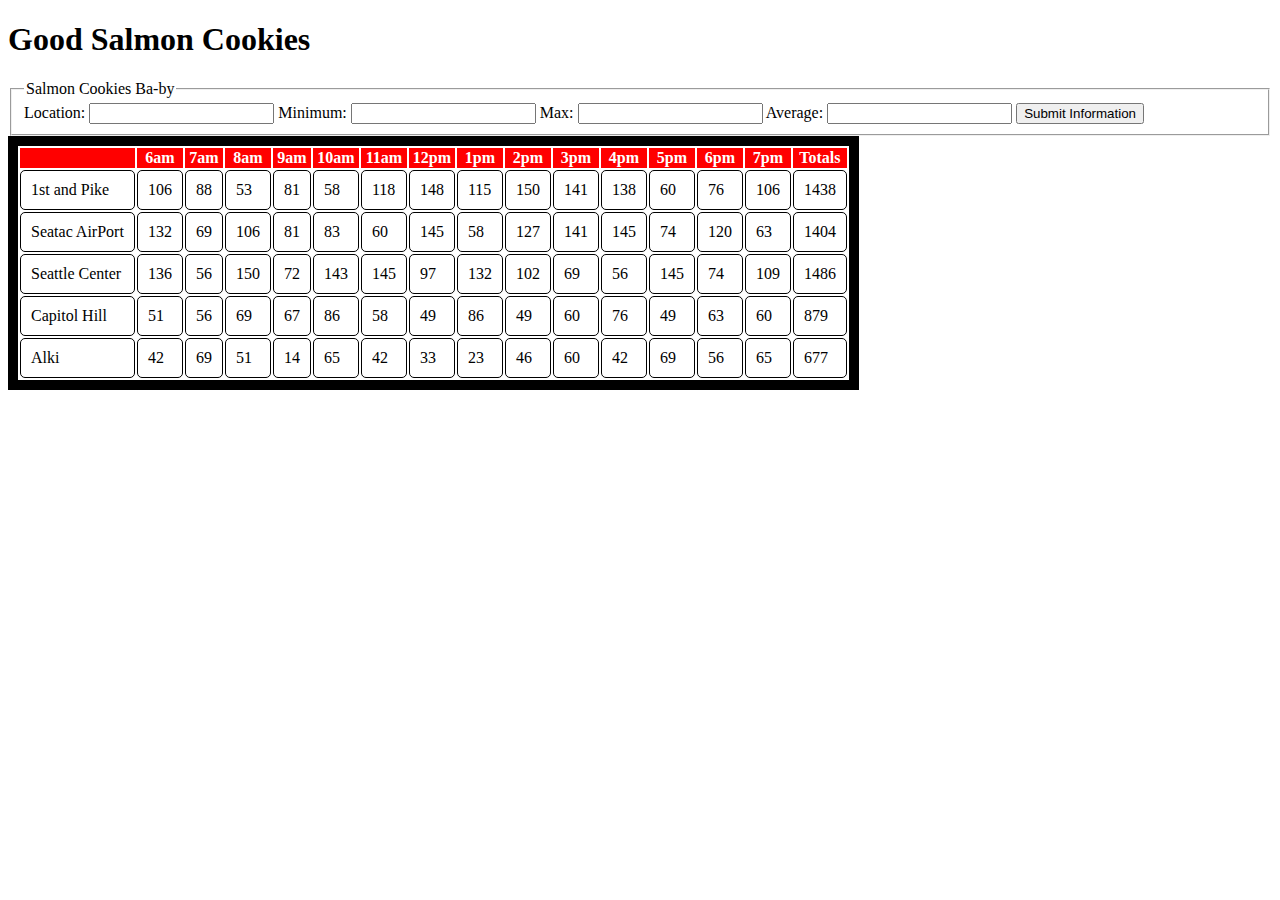
<file: sales.html>
<!DOCTYPE html>
<html>

  <head>
    <title>Salmon Cookies Sales</title>
    <link rel="stylesheet" type="text/css" href="style.css" />
    <link href="https://fonts.googleapis.com/css?family=Baloo" rel="stylesheet">
  </head>

  <body>

    <h1>Good Salmon Cookies</h1>

    <form id="sales-form">
        <fieldset>
          <legend>Salmon Cookies Ba-by</legend>

          <label for="locationLabel">Location: </label>
         <input name="addedPlace" type="text" /> <!--what user is entering aka who-->


          <label for="minLabel">Minimum: </label>
          <input name="min" type="text" /> <!--minimum   -->

          <label for="maxLabel"> Max: </label>
          <input name="max" type="text" /> <!--what user is entering aka who-->

          <label for="avgLabel">Average: </label>
          <input name="avg" type="text" /> <!--what user is entering aka who-->

          <button type="submit">Submit Information</button>

        </fieldset>
      </form>


    <table id="sales"></table>




    <script src="app.js"></script>



  </body>

</html>
</file>
<file: style.css>
table {
	border: 10px solid black;
}

td {
	padding: 10px;
	border-radius: 5px;
  border: 1px solid black;
}

th {
	background-color: red;
	color: white;
}
</file>
